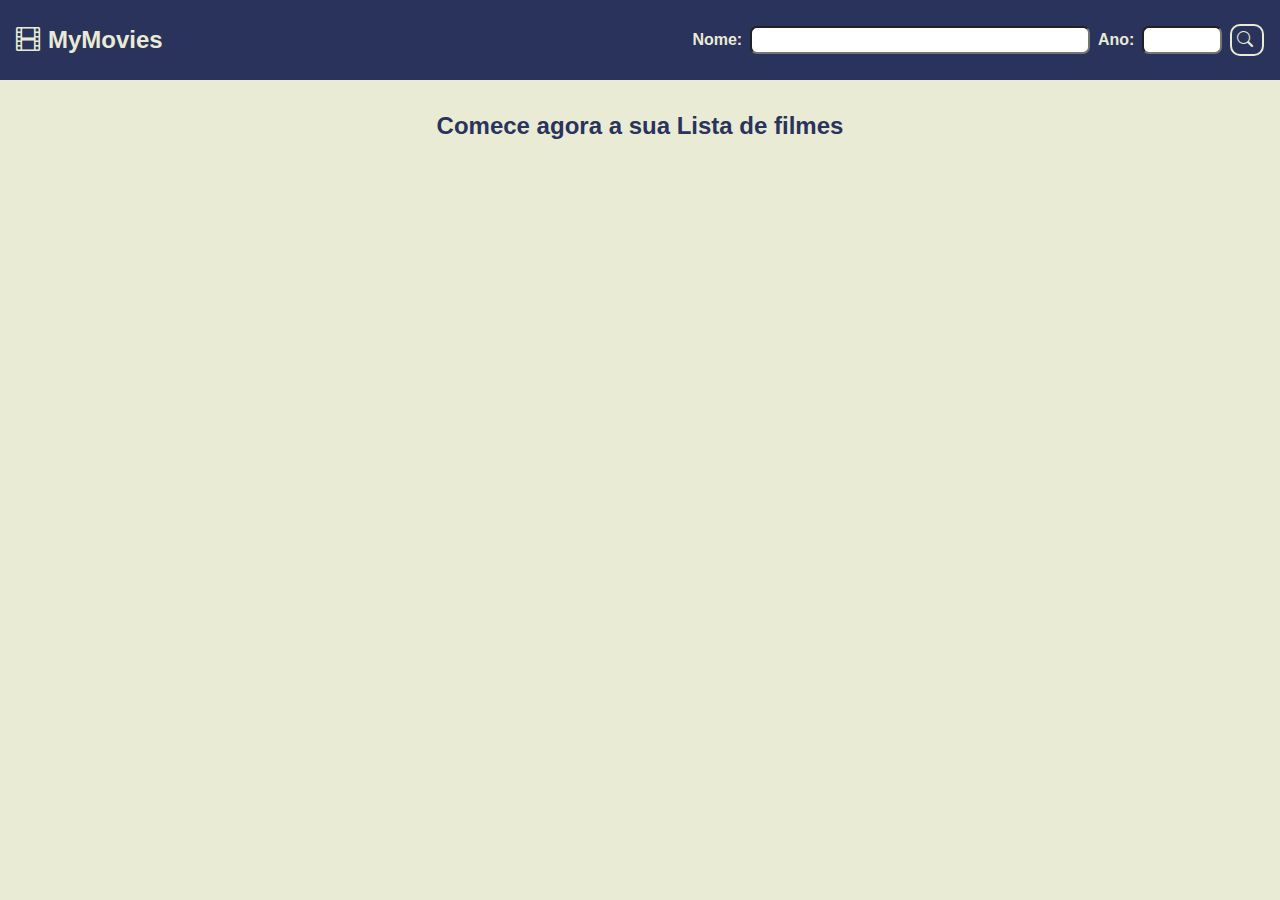
<file: JavaScript Impressionador/quero_assistir/index.html>
<!DOCTYPE html>
<html lang="en">
<head>
    <meta charset="UTF-8">
    <meta name="viewport" content="width=device-width, initial-scale=1.0">
    <title>Lista de filme para assistir</title>
    <link rel="stylesheet" href="https://cdn.jsdelivr.net/npm/bootstrap-icons@1.10.5/font/bootstrap-icons.css">
    <link rel="stylesheet" href="style.css">
    <link rel="stylesheet" href="modal.css">
    <link rel="stylesheet" href="./src/notie-master/dist/notie.min.css">
</head>
<body>
    <header>
        <h2><i class="bi bi-film"></i>MyMovies</h2>
        <section id="search-container">
            <div class="input-wrapper movie-name-wrapper">
                <label for="movie-name">Nome:</label>
                <input type="text" id="movie-name">
            </div>
            <div class="input-wrapper movie-year-wrapper">
                <label for="movie-year">Ano:</label>
                <input type="text" id="movie-year">
            </div>
            <button id="search-button"><i class="bi bi-search"></i></button>
        </section>
    </header>

    <main>
        <h2>Comece agora a sua Lista de filmes</h2>
        <section id="movie-list">
        </section>
        <article id="modal-overlay" class="overlay">
            <section id="modal-background"></section>
            <section id="modal-container"></section>
        </article>
    </main>
    <script src="script.js"></script>
    <script src="modal.js"></script>
    <script src="key.js"></script>
    <script src="./src/notie-master/dist/notie.min.js"></script>
</body>
</html>
</file>
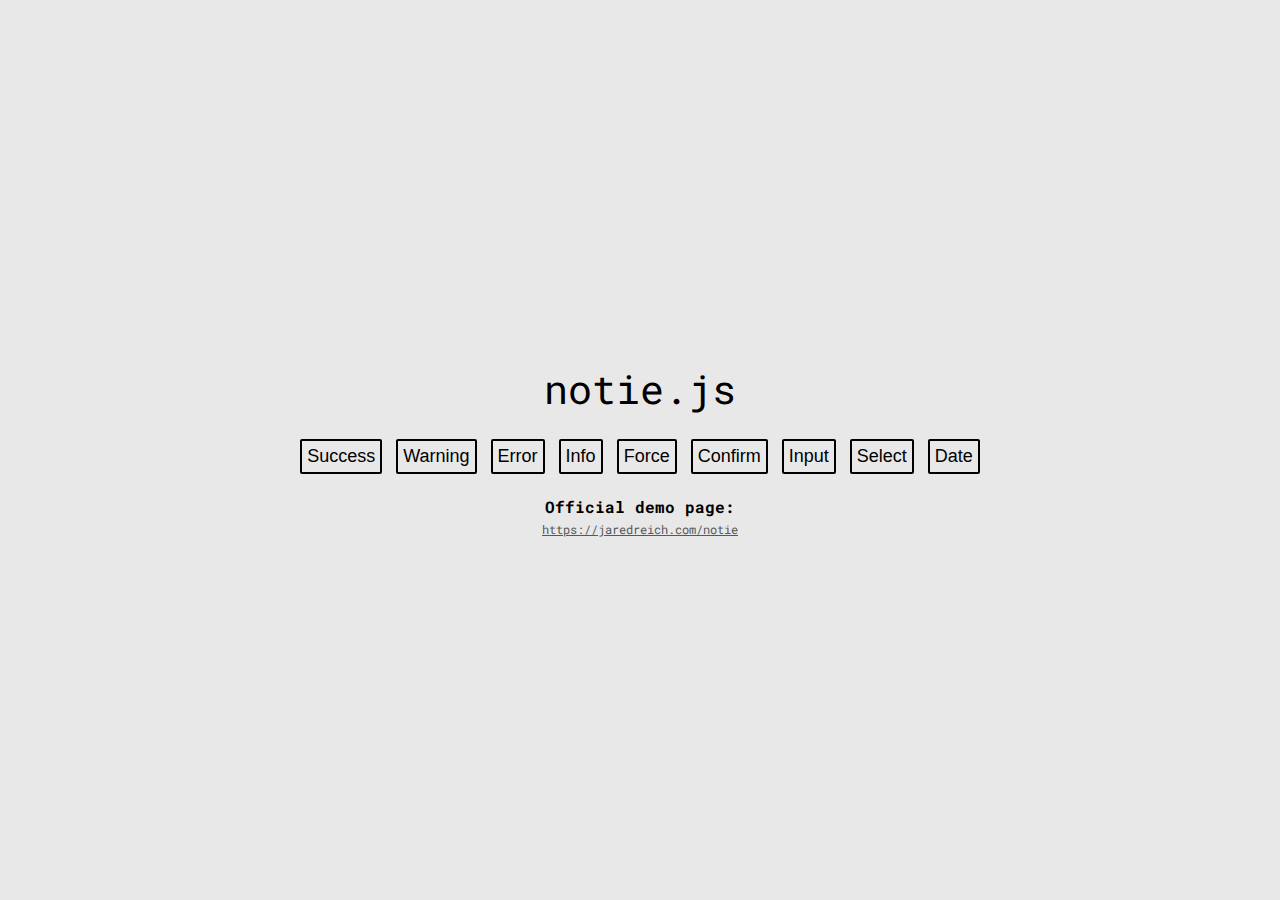
<file: JavaScript Impressionador/quero_assistir/src/notie-master/test.html>
<!DOCTYPE html>
<html>
  <head>
    <meta charset="utf-8">
    <meta name='viewport' content="width=device-width,initial-scale=1,maximum-scale=1">
    <title>Notie Test Page</title>

    <!-- CSS -->
    <link rel="stylesheet" type="text/css" href="dist/notie.css">
    <style>
      /* Styles can be overwritten after inlcuding notie.css */
      .notie-container {
        /*box-shadow: none;*/
      }
      .notie-background-overlay {
        /*background-color: #F0F0F0;*/
      }
    </style>

    <!-- Font -->
    <link href="https://fonts.googleapis.com/css?family=Roboto+Mono" rel="stylesheet">

    <style>
      body {
        margin: 0;
        padding: 0;
        font-family: 'Roboto Mono', monospace;
        background-color: #E8E8E8;
      }
      .div-ext {
        height: 100vh;
        width: 100%;
        display: table;
        text-align: center;
      }
      .div-int {
        display: table-cell;
        vertical-align: middle;
      }
      button {
        cursor: pointer;
        font-size: 18px;
        border: 2px solid #000;
        border-radius: 2px;
        background-color: transparent;
        outline: 0;
        margin: 2px;
        margin-top: 4px;
        padding: 5px;
      }
      a {
        color: #585858;
      }
    </style>
  </head>
  <body>
    <div class="div-ext">
      <div class="div-int">

        <div style="font-size:40px;margin-bottom:20px;">notie.js</div>

        <div style="margin-bottom:20px;padding-left:50px;padding-right:50px;">
          <button onclick="success()">Success</button>
          <button onclick="warning()">Warning</button>
          <button onclick="error()">Error</button>
          <button onclick="info()">Info</button>
          <button onclick="force()">Force</button>
          <button onclick="confirm()">Confirm</button>
          <button onclick="input()">Input</button>
          <button onclick="select()">Select</button>
          <button onclick="date()">Date</button>
        </div>

        <div><b>Official demo page:</b></div>
        <a href="https://jaredreich.com/notie" target="_blank" style="font-size:12px;">https://jaredreich.com/notie</a>

      </div>
    </div>

    <!-- JavaScript -->
    <script src="dist/notie.js"></script>
    <script>
      notie.setOptions({
        alertTime: 2
      })

      function success () {
        notie.alert({ type: 1, text: 'Success!', time: 2 })
      }

      function warning () {
        notie.alert({ type: 2, text: 'Warning<br><b>with</b><br><i>HTML</i><br><u>included.</u>', time: 2 })
      }

      function error () {
        notie.alert({ type: 3, text: 'Error.', time: 2 })
      }

      function info () {
        notie.alert({ type: 4, text: 'Information.', time: 2 })
      }

      function force () {
        notie.force({
          type: 3,
          text: 'You cannot do that, sending you back.',
          buttonText: 'OK',
          callback: function () {
            notie.alert({ type: 3, text: 'Maybe when you\'re older...' })
          }
        })
      }

      function confirm () {
        notie.confirm({
          text: 'Are you sure you want to do that?<br><b>That\'s a bold move...</b>',
          cancelCallback: function () {
            notie.alert({ type: 3, text: 'Aw, why not? :(', time: 2 })
          },
          submitCallback: function () {
            notie.alert({ type: 1, text: 'Good choice! :D', time: 2 })
          }
        })
      }

      function input() {
        notie.input({
          text: 'Please enter your email address:',
          cancelCallback: function (value) {
            notie.alert({ type: 3, text: 'You cancelled with this value: ' + value, time: 2 })
          },
          submitCallback: function (value) {
              notie.alert({ type: 1, text: 'You entered: ' + value, time: 2 })
          },
          type: 'text',
          placeholder: 'name@example.com',
          spellcheck: 'false'
        })
      }

      function select() {
        notie.select({
          text: 'Demo item #1, owner is Jane Smith',
          cancelText: 'Close',
          cancelCallback: function () {
            notie.alert({ type: 5, text: 'Cancel!' })
          },
          choices: [
            {
              text: 'Share',
              handler: function () {
                notie.alert({ type: 1, text: 'Share item!' })
              }
            },
            {
              text: 'Open',
              handler: function () {
                notie.alert({ type: 1, text: 'Open item!' })
              }
            },
            {
              type: 2,
              text: 'Edit',
              handler: function () {
                notie.alert({ type: 2, text: 'Edit item!' })
              }
            },
            {
              type: 3,
              text: 'Delete',
              handler: function () {
                notie.alert({ type: 3, text: 'Delete item!' })
              }
            }
          ]
        })
      }

      function date() {
        notie.date({
          value: new Date(2015, 8, 27),
          cancelCallback: function (date) {
            notie.alert({ type: 3, text: 'You cancelled: ' + date.toISOString() })
          },
          submitCallback: function (date) {
            notie.alert({ type: 1, text: 'You selected: ' + date.toISOString() })
          }
        })
      }
    </script>
  </body>
</html>
</file>
<file: JavaScript Impressionador/quero_assistir/style.css>
:root{
    --primary-color: #29335c;
    --light-primary: #3f4f8d;
    --lighthest-color: #e9ebd5;
    --secondary-color: #774936;
    --light-secondary: #b97e64;
}

*{
    box-sizing: border-box;
    margin: 0;
    padding: 0;
    font-family: sans-serif;
}

body{
    display: flex;
    flex-direction: column;
    min-height: 100dvh;
}

button{
    all: unset;
    cursor: pointer;
}

header{
    display: flex;
    justify-content: space-between;
    align-items: center;
    padding: 1.5rem 1rem;
    background-color: var(--primary-color);
    color: var(--lighthest-color);
}

#search-container{
    display: flex;
    align-items: center;
    width: 50%;
    justify-content: flex-end;
}

header > h2 > i{
    margin-right: 0.5rem;
}

.movie-name-wrapper{
    width: 65%;
    display: flex;
    align-items: center;
}

.movie-year-wrapper{
    display: flex;
    align-items: center;
}

#search-button{
    width: 20px;
    padding: 0.3rem;
    border: 2px solid var(--lighthest-color);
    border-radius: 10px;
}

.movie-year-wrapper > input{
    max-width: 5rem;
}

.movie-name-wrapper > input{
    width: 100%;
}

.movie-name-wrapper > input, .movie-year-wrapper > input{
    margin: 0 0.5rem;
    border-radius: 7px;
    padding: 0.3rem 0.2rem;
    font-weight: bold;
}

.movie-name-wrapper > label,
.movie-year-wrapper > label{
    font-weight: bold;
}

#search-button:focus,
#search-button:hover{
    background-color: var(--light-primary);

}

main{
    text-align: center;
    padding: 2rem 0;
    background-color: var(--lighthest-color);
    color: var(--primary-color);
    flex-grow: 1;
}

#movie-list{
    display: flex;
    flex-wrap: wrap;
    justify-content: center;
    gap: 2rem;
    margin-top: 1rem;
}

#movie-list article{
    display: flex;
    flex-direction: column;
    justify-content: space-between;
}

#movie-list article > img{
    border-radius: 10px;
    margin-bottom: 0.5rem;
}

.remove-button{
    border: 3px solid var(--secondary-color);
    padding: 0.3rem 0;
    width: 100%;
    border-radius: 10px;
    font-weight: bold;
    box-shadow: 1px 1px 10px #000;
    color: var(--secondary-color);
}

.remove-button:focus,
.remove-button:hover{
    background-color: var(--light-secondary);
    color: var(--lighthest-color);
}
</file>
<file: JavaScript Impressionador/quero_assistir/modal.css>
:root{
    --primary-color: #29335c;
    --light-primary: #3f4f8d;
    --lighthest-color: #e9ebd5;
    --secondary-color: #774936;
    --light-secondary: #b97e64;
}

#modal-overlay{
    display: flex;
    position: fixed;
    top: 0;
    left: 0;
    width: 100vw;
    height: 100dvh;
    justify-content: center;
    align-items: center;
}

.overlay{
    visibility: hidden;
    transition: all 0.3s ease;
    opacity: 0;
}

.open{
    visibility: visible;
    opacity: 1;
}

#modal-background{
    background-color: var(--light-primary);
    width: 100%;
    height: 100%;
    position: absolute;
    z-index: 0;
    opacity: 0.4;
}

#modal-container{
    z-index: 1;
    background-color: var(--lighthest-color);
    padding: 1rem 1rem;
    border-radius: 10px;
}

#movie-title{
    padding: 1rem 0;
}

#modal-body{
    display: flex;
    justify-content: center;
    padding: 1rem 0;
}

#movie-poster{
    border-radius: 10px;
}

#movie-info{
    display: flex;
    flex-direction: column;
    justify-content: space-around;
    width: 50%;
    max-width: 300px;
    padding-left: 2rem;
}

#add-to-list{
    border: 3px solid var(--primary-color);
    padding: 0.3rem 0;
    width: 100%;
    border-radius: 10px;
    font-weight: bold;
    box-shadow: 1px 1px 10px #000;
}

#add-to-list:focus,
#add-to-list:hover{
    background-color: var(--light-primary);
    color: var(--lighthest-color);
}
</file>
<file: JavaScript Impressionador/quero_assistir/src/notie-master/dist/notie.css>
.notie-container {
  font-size: 1.6rem;
  height: auto;
  left: 0;
  position: fixed;
  text-align: center;
  width: 100%;
  z-index: 2147483647;
  box-sizing: border-box;
  -o-box-shadow: 0px 0px 5px 0px rgba(0, 0, 0, 0.5);
  -ms-box-shadow: 0px 0px 5px 0px rgba(0, 0, 0, 0.5);
  -moz-box-shadow: 0px 0px 5px 0px rgba(0, 0, 0, 0.5);
  -webkit-box-shadow: 0px 0px 5px 0px rgba(0, 0, 0, 0.5);
  box-shadow: 0px 0px 5px 0px rgba(0, 0, 0, 0.5); }
  @media screen and (max-width: 900px) {
    .notie-container {
      font-size: 1.4rem; } }
  @media screen and (max-width: 750px) {
    .notie-container {
      font-size: 1.2rem; } }
  @media screen and (max-width: 400px) {
    .notie-container {
      font-size: 1rem; } }

.notie-background-success {
  background-color: #57BF57; }

.notie-background-warning {
  background-color: #D6A14D; }

.notie-background-error {
  background-color: #E1715B; }

.notie-background-info {
  background-color: #4D82D6; }

.notie-background-neutral {
  background-color: #A0A0A0; }

.notie-background-overlay {
  background-color: #FFFFFF; }

.notie-textbox {
  color: #FFFFFF;
  padding: 20px; }

.notie-textbox-inner {
  margin: 0 auto;
  max-width: 900px; }

.notie-overlay {
  height: 100%;
  left: 0;
  opacity: 0;
  position: fixed;
  top: 0;
  width: 100%;
  z-index: 2147483646; }

.notie-button {
  color: #FFFFFF;
  padding: 10px;
  cursor: pointer; }

.notie-element {
  color: #FFFFFF;
  padding: 10px; }

.notie-element-half {
  display: inline-block;
  width: 50%;
  box-sizing: border-box; }

.notie-element-third {
  display: inline-block;
  width: 33.3333%;
  box-sizing: border-box; }

.notie-alert {
  cursor: pointer; }

.notie-input-field {
  background-color: #FFFFFF;
  border: 0;
  font-family: inherit;
  font-size: inherit;
  outline: 0;
  padding: 10px;
  text-align: center;
  width: 100%;
  box-sizing: border-box; }

.notie-select-choice-repeated {
  border-bottom: 1px solid rgba(255, 255, 255, 0.2);
  box-sizing: border-box; }

.notie-date-selector-inner {
  margin: 0 auto;
  max-width: 900px;
  -webkit-user-select: none;
  -moz-user-select: none;
  -ms-user-select: none;
  -o-user-select: none;
  user-select: none; }
  .notie-date-selector-inner [contenteditable], .notie-date-selector-inner [contenteditable]:focus {
    outline: 0px solid transparent; }

.notie-date-selector-up {
  transform: rotate(180deg); }
</file>
<file: JavaScript Impressionador/quero_assistir/src/notie-master/dist/notie.min.css>
.notie-container{font-size:1.6rem;height:auto;left:0;position:fixed;text-align:center;width:100%;z-index:2;box-sizing:border-box;-o-box-shadow:0 0 5px 0 rgba(0,0,0,.5);-ms-box-shadow:0 0 5px 0 rgba(0,0,0,.5);box-shadow:0 0 5px 0 rgba(0,0,0,.5)}@media screen and (max-width:900px){.notie-container{font-size:1.4rem}}@media screen and (max-width:750px){.notie-container{font-size:1.2rem}}@media screen and (max-width:400px){.notie-container{font-size:1rem}}.notie-background-success{background-color:#57bf57}.notie-background-warning{background-color:#d6a14d}.notie-background-error{background-color:#e1715b}.notie-background-info{background-color:#4d82d6}.notie-background-neutral{background-color:#a0a0a0}.notie-background-overlay{background-color:#fff}.notie-textbox{color:#fff;padding:20px}.notie-textbox-inner{margin:0 auto;max-width:900px}.notie-overlay{height:100%;left:0;opacity:0;position:fixed;top:0;width:100%;z-index:1}.notie-button{cursor:pointer}.notie-button,.notie-element{color:#fff;padding:10px}.notie-element-half{width:50%}.notie-element-half,.notie-element-third{display:inline-block;box-sizing:border-box}.notie-element-third{width:33.3333%}.notie-alert{cursor:pointer}.notie-input-field{background-color:#fff;border:0;font-family:inherit;font-size:inherit;outline:0;padding:10px;text-align:center;width:100%;box-sizing:border-box}.notie-select-choice-repeated{border-bottom:1px solid hsla(0,0%,100%,.2);box-sizing:border-box}.notie-date-selector-inner{margin:0 auto;max-width:900px;-webkit-user-select:none;-moz-user-select:none;-ms-user-select:none;-o-user-select:none;user-select:none}.notie-date-selector-inner [contenteditable],.notie-date-selector-inner [contenteditable]:focus{outline:0 solid transparent}.notie-date-selector-up{transform:rotate(180deg)}
</file>
